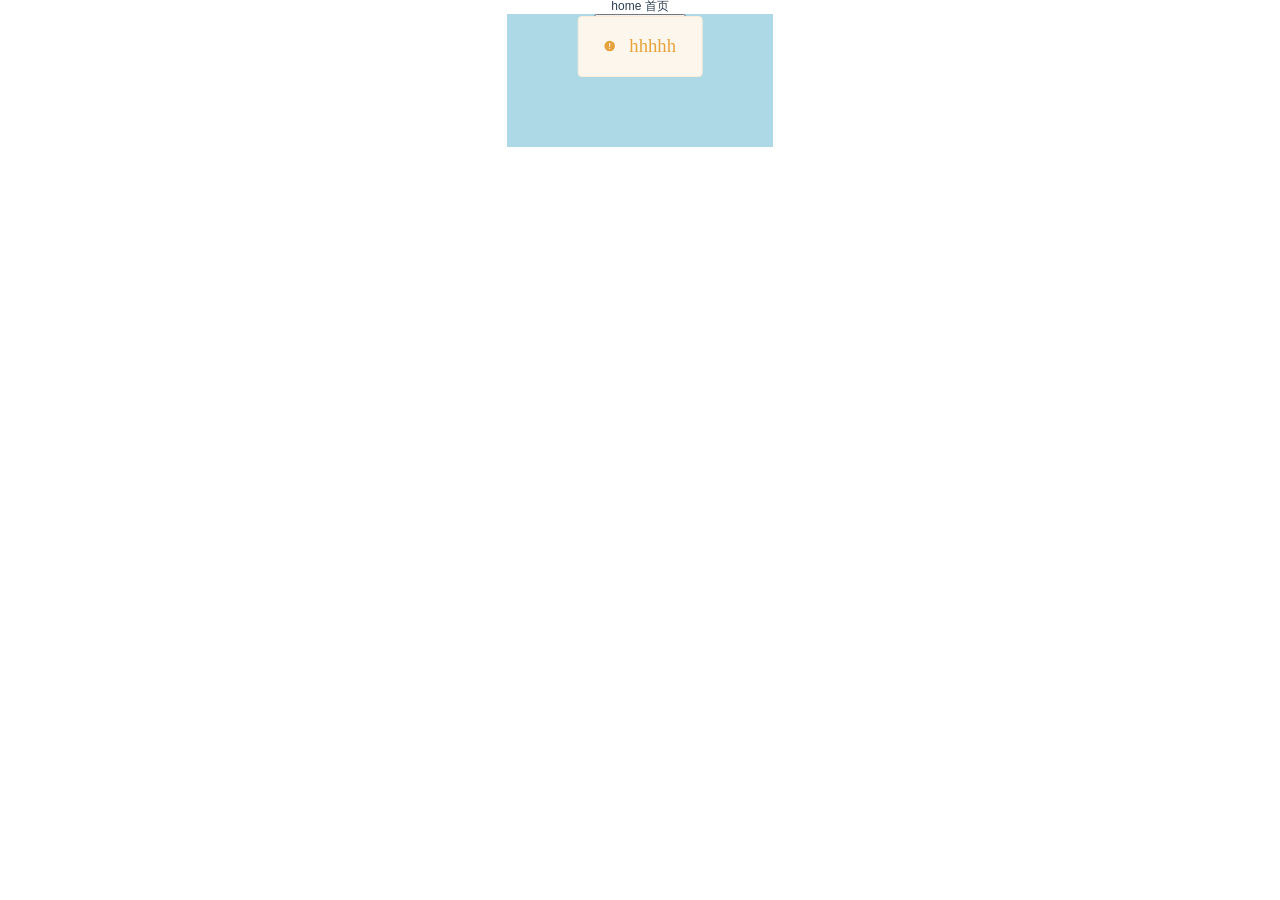
<file: index.html>
<!DOCTYPE html>
<html lang="en">
  <head>
    <meta charset="UTF-8" />
    <link rel="icon" type="image/svg+xml" href="./vite.svg" />
    <meta name="viewport" content="width=device-width, initial-scale=1.0" />
    <title>Vite + Vue + TS</title>
    <script type="module" crossorigin src="./assets/index-4251afca.js"></script>
    <link rel="stylesheet" href="./assets/index-face8384.css">
  </head>
  <body>
    <div id="app"></div>
    
  </body>
</html>
</file>
<file: assets/index-face8384.css>
@charset "UTF-8";#app{color:#2c3e50;font-family:Avenir,Helvetica,Arial,sans-serif;-webkit-font-smoothing:antialiased;-moz-osx-font-smoothing:grayscale}#nprogress .bar{height:.015rem!important;background-image:-webkit-gradient(linear,left top,right top,from(#f16f5c),color-stop(12.5%,#f16f5c),color-stop(12.5%,#5b56dd),color-stop(25%,#5b56dd),color-stop(25%,#e15ced),color-stop(37.5%,#e15ced),color-stop(37.5%,#27e559),color-stop(50%,#27e559),color-stop(50%,#18c8c9),color-stop(62.5%,#18c8c9),color-stop(62.5%,#dc8987),color-stop(75%,#dc8987),color-stop(75%,#bb83d6),color-stop(87.5%,#bb83d6),color-stop(87.5%,#e774bd),to(#e774bd))!important;background-image:-webkit-linear-gradient(left,#f16f5c 0%,#f16f5c 12.5%,#5b56dd 12.5%,#5b56dd 25%,#e15ced 25%,#e15ced 37.5%,#27e559 37.5%,#27e559 50%,#18c8c9 50%,#18c8c9 62.5%,#dc8987 62.5%,#dc8987 75%,#bb83d6 75%,#bb83d6 87.5%,#e774bd 87.5%,#e774bd 100%)!important;background-image:-o-linear-gradient(left,#f16f5c 0%,#f16f5c 12.5%,#5b56dd 12.5%,#5b56dd 25%,#e15ced 25%,#e15ced 37.5%,#27e559 37.5%,#27e559 50%,#18c8c9 50%,#18c8c9 62.5%,#dc8987 62.5%,#dc8987 75%,#bb83d6 75%,#bb83d6 87.5%,#e774bd 87.5%,#e774bd 100%)!important;background-image:linear-gradient(to right,#f16f5c 0%,#f16f5c 12.5%,#5b56dd 12.5%,#5b56dd 25%,#e15ced 25%,#e15ced 37.5%,#27e559 37.5%,#27e559 50%,#18c8c9 50%,#18c8c9 62.5%,#dc8987 62.5%,#dc8987 75%,#bb83d6 75%,#bb83d6 87.5%,#e774bd 87.5%,#e774bd 100%)!important}#nprogress{pointer-events:none}#nprogress .bar{background:#29d;position:fixed;z-index:1031;top:0;left:0;width:100%;height:2px}#nprogress .peg{display:block;position:absolute;right:0px;width:1.04167rem;height:100%;-webkit-box-shadow:0 0 .10417rem #29d,0 0 5px #29d;box-shadow:0 0 .10417rem #29d,0 0 5px #29d;opacity:1;-webkit-transform:rotate(3deg) translate(0px,-4px);-ms-transform:rotate(3deg) translate(0px,-4px);transform:rotate(3deg) translateY(-4px)}#nprogress .spinner{display:block;position:fixed;z-index:1031;top:.15625rem;right:.15625rem}#nprogress .spinner-icon{width:.1875rem;height:.1875rem;-webkit-box-sizing:border-box;box-sizing:border-box;border:solid 2px transparent;border-top-color:#29d;border-left-color:#29d;border-radius:50%;-webkit-animation:nprogress-spinner .4s linear infinite;animation:nprogress-spinner .4s linear infinite}.nprogress-custom-parent{overflow:hidden;position:relative}.nprogress-custom-parent #nprogress .spinner,.nprogress-custom-parent #nprogress .bar{position:absolute}@-webkit-keyframes nprogress-spinner{0%{-webkit-transform:rotate(0deg)}to{-webkit-transform:rotate(360deg)}}@keyframes nprogress-spinner{0%{-webkit-transform:rotate(0deg);transform:rotate(0)}to{-webkit-transform:rotate(360deg);transform:rotate(360deg)}}/*! normalize.css v8.0.1 | MIT License | github.com/necolas/normalize.css */html{line-height:1.15;-webkit-text-size-adjust:100%}body{margin:0}main{display:block}h1{font-size:2em;margin:.67em 0}hr{-webkit-box-sizing:content-box;box-sizing:content-box;height:0;overflow:visible}pre{font-family:monospace,monospace;font-size:1em}a{background-color:transparent}abbr[title]{border-bottom:none;text-decoration:underline;-webkit-text-decoration:underline dotted;text-decoration:underline dotted}b,strong{font-weight:bolder}code,kbd,samp{font-family:monospace,monospace;font-size:1em}small{font-size:80%}sub,sup{font-size:75%;line-height:0;position:relative;vertical-align:baseline}sub{bottom:-.25em}sup{top:-.5em}img{border-style:none}button,input,optgroup,select,textarea{font-family:inherit;font-size:100%;line-height:1.15;margin:0}button,input{overflow:visible}button,select{text-transform:none}button,[type=button],[type=reset],[type=submit]{-webkit-appearance:button}button::-moz-focus-inner,[type=button]::-moz-focus-inner,[type=reset]::-moz-focus-inner,[type=submit]::-moz-focus-inner{border-style:none;padding:0}button:-moz-focusring,[type=button]:-moz-focusring,[type=reset]:-moz-focusring,[type=submit]:-moz-focusring{outline:1px dotted ButtonText}fieldset{padding:.35em .75em .625em}legend{-webkit-box-sizing:border-box;box-sizing:border-box;color:inherit;display:table;max-width:100%;padding:0;white-space:normal}progress{vertical-align:baseline}textarea{overflow:auto}[type=checkbox],[type=radio]{-webkit-box-sizing:border-box;box-sizing:border-box;padding:0}[type=number]::-webkit-inner-spin-button,[type=number]::-webkit-outer-spin-button{height:auto}[type=search]{-webkit-appearance:textfield;outline-offset:-2px}[type=search]::-webkit-search-decoration{-webkit-appearance:none}::-webkit-file-upload-button{-webkit-appearance:button;font:inherit}details{display:block}summary{display:list-item}template{display:none}[hidden]{display:none}.text-primary{color:#db9e3f}.bg-primary{background-color:#db9e3f}.text-green{color:#0ef00e}.bg-green{background-color:#0ef00e}.text-red-1{color:#ff1d5e}.bg-red-1{background-color:#ff1d5e}.text-info{color:#4b67af}.bg-info{background-color:#4b67af}.text-danger{color:#791a15}.bg-danger{background-color:#791a15}.text-blue-1{color:#1f3695}.bg-blue-1{background-color:#1f3695}.text-blue{color:#4394e4}.bg-blue{background-color:#4394e4}.text-white{color:#fff}.bg-white{background-color:#fff}.text-white-1{color:#fcfcfc}.bg-white-1{background-color:#fcfcfc}.text-white-2{color:#eceef0}.bg-white-2{background-color:#eceef0}.text-light{color:#f9f9f9}.bg-light{background-color:#f9f9f9}.text-light-1{color:#d4d9de}.bg-light-1{background-color:#d4d9de}.text-grey{color:#a2a1a1}.bg-grey{background-color:#a2a1a1}.text-grey-1{color:#666}.bg-grey-1{background-color:#666}.text-dark-1{color:#343440}.bg-dark-1{background-color:#343440}.text-dark{color:#222}.bg-dark{background-color:#222}.text-black{color:#000}.bg-black{background-color:#000}.fs-8{font-size:8px}.fs-10{font-size:.10417rem}.fs-12{font-size:.125rem}.fs-13{font-size:.13542rem}.fs-14{font-size:.14583rem}.fs-16{font-size:.16667rem}.fs-18{font-size:.1875rem}.fs-20{font-size:.20833rem}.fs-25{font-size:.26042rem}.fs-32{font-size:.33333rem}.fw-100{font-weight:100}.fw-200{font-weight:200}.fw-300{font-weight:300}.fw-400{font-weight:400}.fw-500{font-weight:500}.fw-600{font-weight:600}.fw-700{font-weight:700}.fw-800{font-weight:800}.fw-900{font-weight:900}.fw-1000{font-weight:1000}.text-left{text-align:left!important}.text-center{text-align:center!important}.text-right{text-align:right!important}.text-ellipsis-2{display:-webkit-box;-webkit-line-clamp:2;overflow:hidden;-webkit-box-orient:vertical;-o-text-overflow:ellipsis;text-overflow:ellipsis}.text-ellipsis-3{display:-webkit-box;-webkit-line-clamp:3;overflow:hidden;-webkit-box-orient:vertical;-o-text-overflow:ellipsis;text-overflow:ellipsis}.text-ellipsis{display:inline-block;overflow:hidden;white-space:nowrap;-o-text-overflow:ellipsis;text-overflow:ellipsis}.text-ellipsis-en{word-wrap:break-word;word-break:break-all}.text-ellipsis-4{display:-webkit-box;-webkit-line-clamp:4;overflow:hidden;-webkit-box-orient:vertical;-o-text-overflow:ellipsis;text-overflow:ellipsis}.w-10{width:10%}.vw-10{width:10vw}.h-10{height:10%}.vh-10{height:10vh}.w-20{width:20%}.vw-20{width:20vw}.h-20{height:20%}.vh-20{height:20vh}.w-25{width:25%}.vw-25{width:25vw}.h-25{height:25%}.vh-25{height:25vh}.w-30{width:30%}.vw-30{width:30vw}.h-30{height:30%}.vh-30{height:30vh}.w-40{width:40%}.vw-40{width:40vw}.h-40{height:40%}.vh-40{height:40vh}.w-45{width:45%}.vw-45{width:45vw}.h-45{height:45%}.vh-45{height:45vh}.w-50{width:50%}.vw-50{width:50vw}.h-50{height:50%}.vh-50{height:50vh}.w-60{width:60%}.vw-60{width:60vw}.h-60{height:60%}.vh-60{height:60vh}.w-70{width:70%}.vw-70{width:70vw}.h-70{height:70%}.vh-70{height:70vh}.w-75{width:75%}.vw-75{width:75vw}.h-75{height:75%}.vh-75{height:75vh}.w-80{width:80%}.vw-80{width:80vw}.h-80{height:80%}.vh-80{height:80vh}.w-90{width:90%}.vw-90{width:90vw}.h-90{height:90%}.vh-90{height:90vh}.w-100{width:100%}.vw-100{width:100vw}.h-100{height:100%}.vh-100{height:100vh}.flex{display:-webkit-box;display:-webkit-flex;display:-ms-flexbox;display:flex}.flex-column{-webkit-box-orient:vertical;-webkit-box-direction:normal;-webkit-flex-direction:column;-ms-flex-direction:column;flex-direction:column}.flex-wrap{-webkit-flex-wrap:wrap;-ms-flex-wrap:wrap;flex-wrap:wrap}.jc-start{-webkit-box-pack:start;-webkit-justify-content:flex-start;-ms-flex-pack:start;justify-content:flex-start}.jc-end{-webkit-box-pack:end;-webkit-justify-content:flex-end;-ms-flex-pack:end;justify-content:flex-end}.jc-center{-webkit-box-pack:center;-webkit-justify-content:center;-ms-flex-pack:center;justify-content:center}.jc-between{-webkit-box-pack:justify;-webkit-justify-content:space-between;-ms-flex-pack:justify;justify-content:space-between}.jc-around{-webkit-justify-content:space-around;-ms-flex-pack:distribute;justify-content:space-around}.ai-start{-webkit-box-flex:1;-webkit-flex-grow:1;-ms-flex-positive:1;flex-grow:1;-webkit-box-align:start;-webkit-align-items:flex-start;-ms-flex-align:start;align-items:flex-start}.ai-end{-webkit-box-flex:1;-webkit-flex-grow:1;-ms-flex-positive:1;flex-grow:1;-webkit-box-align:end;-webkit-align-items:flex-end;-ms-flex-align:end;align-items:flex-end}.ai-center{-webkit-box-flex:1;-webkit-flex-grow:1;-ms-flex-positive:1;flex-grow:1;-webkit-box-align:center;-webkit-align-items:center;-ms-flex-align:center;align-items:center}.ai-stretch{-webkit-box-flex:1;-webkit-flex-grow:1;-ms-flex-positive:1;flex-grow:1;-webkit-box-align:stretch;-webkit-align-items:stretch;-ms-flex-align:stretch;align-items:stretch}.flex-1{-webkit-box-flex:1;-webkit-flex:1;-ms-flex:1;flex:1}.flex-grow-1{-webkit-box-flex:1;-webkit-flex-grow:1;-ms-flex-positive:1;flex-grow:1}.flex-2{-webkit-box-flex:2;-webkit-flex:2;-ms-flex:2;flex:2}.flex-grow-2{-webkit-box-flex:2;-webkit-flex-grow:2;-ms-flex-positive:2;flex-grow:2}.flex-3{-webkit-box-flex:3;-webkit-flex:3;-ms-flex:3;flex:3}.flex-grow-3{-webkit-box-flex:3;-webkit-flex-grow:3;-ms-flex-positive:3;flex-grow:3}.flex-4{-webkit-box-flex:4;-webkit-flex:4;-ms-flex:4;flex:4}.flex-grow-4{-webkit-box-flex:4;-webkit-flex-grow:4;-ms-flex-positive:4;flex-grow:4}.flex-5{-webkit-box-flex:5;-webkit-flex:5;-ms-flex:5;flex:5}.flex-grow-5{-webkit-box-flex:5;-webkit-flex-grow:5;-ms-flex-positive:5;flex-grow:5}.m-0{margin:0}.m-10{margin:.10417rem}.m-15{margin:.15625rem}.m-20{margin:.20833rem}.m-25{margin:.26042rem}.m-30{margin:.3125rem}.m-50{margin:.52083rem}.mx-0{margin-left:0;margin-right:0}.my-0{margin-top:0;margin-bottom:0}.mx-10{margin-left:.10417rem;margin-right:.10417rem}.my-10{margin-top:.10417rem;margin-bottom:.10417rem}.mx-15{margin-left:.15625rem;margin-right:.15625rem}.my-15{margin-top:.15625rem;margin-bottom:.15625rem}.mx-20{margin-left:.20833rem;margin-right:.20833rem}.my-20{margin-top:.20833rem;margin-bottom:.20833rem}.mx-25{margin-left:.26042rem;margin-right:.26042rem}.my-25{margin-top:.26042rem;margin-bottom:.26042rem}.mx-30{margin-left:.3125rem;margin-right:.3125rem}.my-30{margin-top:.3125rem;margin-bottom:.3125rem}.mx-50{margin-left:.52083rem;margin-right:.52083rem}.my-50{margin-top:.52083rem;margin-bottom:.52083rem}.mt-0{margin-top:0}.mt-10{margin-top:.10417rem}.mt-15{margin-top:.15625rem}.mt-20{margin-top:.20833rem}.mt-25{margin-top:.26042rem}.mt-30{margin-top:.3125rem}.mt-50{margin-top:.52083rem}.mr-0{margin-right:0}.mr-10{margin-right:.10417rem}.mr-15{margin-right:.15625rem}.mr-20{margin-right:.20833rem}.mr-25{margin-right:.26042rem}.mr-30{margin-right:.3125rem}.mr-50{margin-right:.52083rem}.mb-0{margin-bottom:0}.mb-10{margin-bottom:.10417rem}.mb-15{margin-bottom:.15625rem}.mb-20{margin-bottom:.20833rem}.mb-25{margin-bottom:.26042rem}.mb-30{margin-bottom:.3125rem}.mb-50{margin-bottom:.52083rem}.ml-0{margin-left:0}.ml-10{margin-left:.10417rem}.ml-15{margin-left:.15625rem}.ml-20{margin-left:.20833rem}.ml-25{margin-left:.26042rem}.ml-30{margin-left:.3125rem}.ml-50{margin-left:.52083rem}.p-0{padding:0}.p-10{padding:.10417rem}.p-15{padding:.15625rem}.p-20{padding:.20833rem}.p-25{padding:.26042rem}.p-30{padding:.3125rem}.p-50{padding:.52083rem}.px-0{padding-left:0;padding-right:0}.py-0{padding-top:0;padding-bottom:0}.px-10{padding-left:.10417rem;padding-right:.10417rem}.py-10{padding-top:.10417rem;padding-bottom:.10417rem}.px-15{padding-left:.15625rem;padding-right:.15625rem}.py-15{padding-top:.15625rem;padding-bottom:.15625rem}.px-20{padding-left:.20833rem;padding-right:.20833rem}.py-20{padding-top:.20833rem;padding-bottom:.20833rem}.px-25{padding-left:.26042rem;padding-right:.26042rem}.py-25{padding-top:.26042rem;padding-bottom:.26042rem}.px-30{padding-left:.3125rem;padding-right:.3125rem}.py-30{padding-top:.3125rem;padding-bottom:.3125rem}.px-50{padding-left:.52083rem;padding-right:.52083rem}.py-50{padding-top:.52083rem;padding-bottom:.52083rem}.pt-0{padding-top:0}.pt-10{padding-top:.10417rem}.pt-15{padding-top:.15625rem}.pt-20{padding-top:.20833rem}.pt-25{padding-top:.26042rem}.pt-30{padding-top:.3125rem}.pt-50{padding-top:.52083rem}.pr-0{padding-right:0}.pr-10{padding-right:.10417rem}.pr-15{padding-right:.15625rem}.pr-20{padding-right:.20833rem}.pr-25{padding-right:.26042rem}.pr-30{padding-right:.3125rem}.pr-50{padding-right:.52083rem}.pb-0{padding-bottom:0}.pb-10{padding-bottom:.10417rem}.pb-15{padding-bottom:.15625rem}.pb-20{padding-bottom:.20833rem}.pb-25{padding-bottom:.26042rem}.pb-30{padding-bottom:.3125rem}.pb-50{padding-bottom:.52083rem}.pl-0{padding-left:0}.pl-10{padding-left:.10417rem}.pl-15{padding-left:.15625rem}.pl-20{padding-left:.20833rem}.pl-25{padding-left:.26042rem}.pl-30{padding-left:.3125rem}.pl-50{padding-left:.52083rem}.bt-1,.bt-2,.bt-3{border-top:1px solid #4b67af}.br-1,.br-2,.br-3{border-right:1px solid #4b67af}.bb-1,.bb-2,.bb-3{border-bottom:1px solid #4b67af}.bl-1,.bl-2,.bl-3{border-left:1px solid #4b67af}.el-button{width:2.08333rem}
</file>
